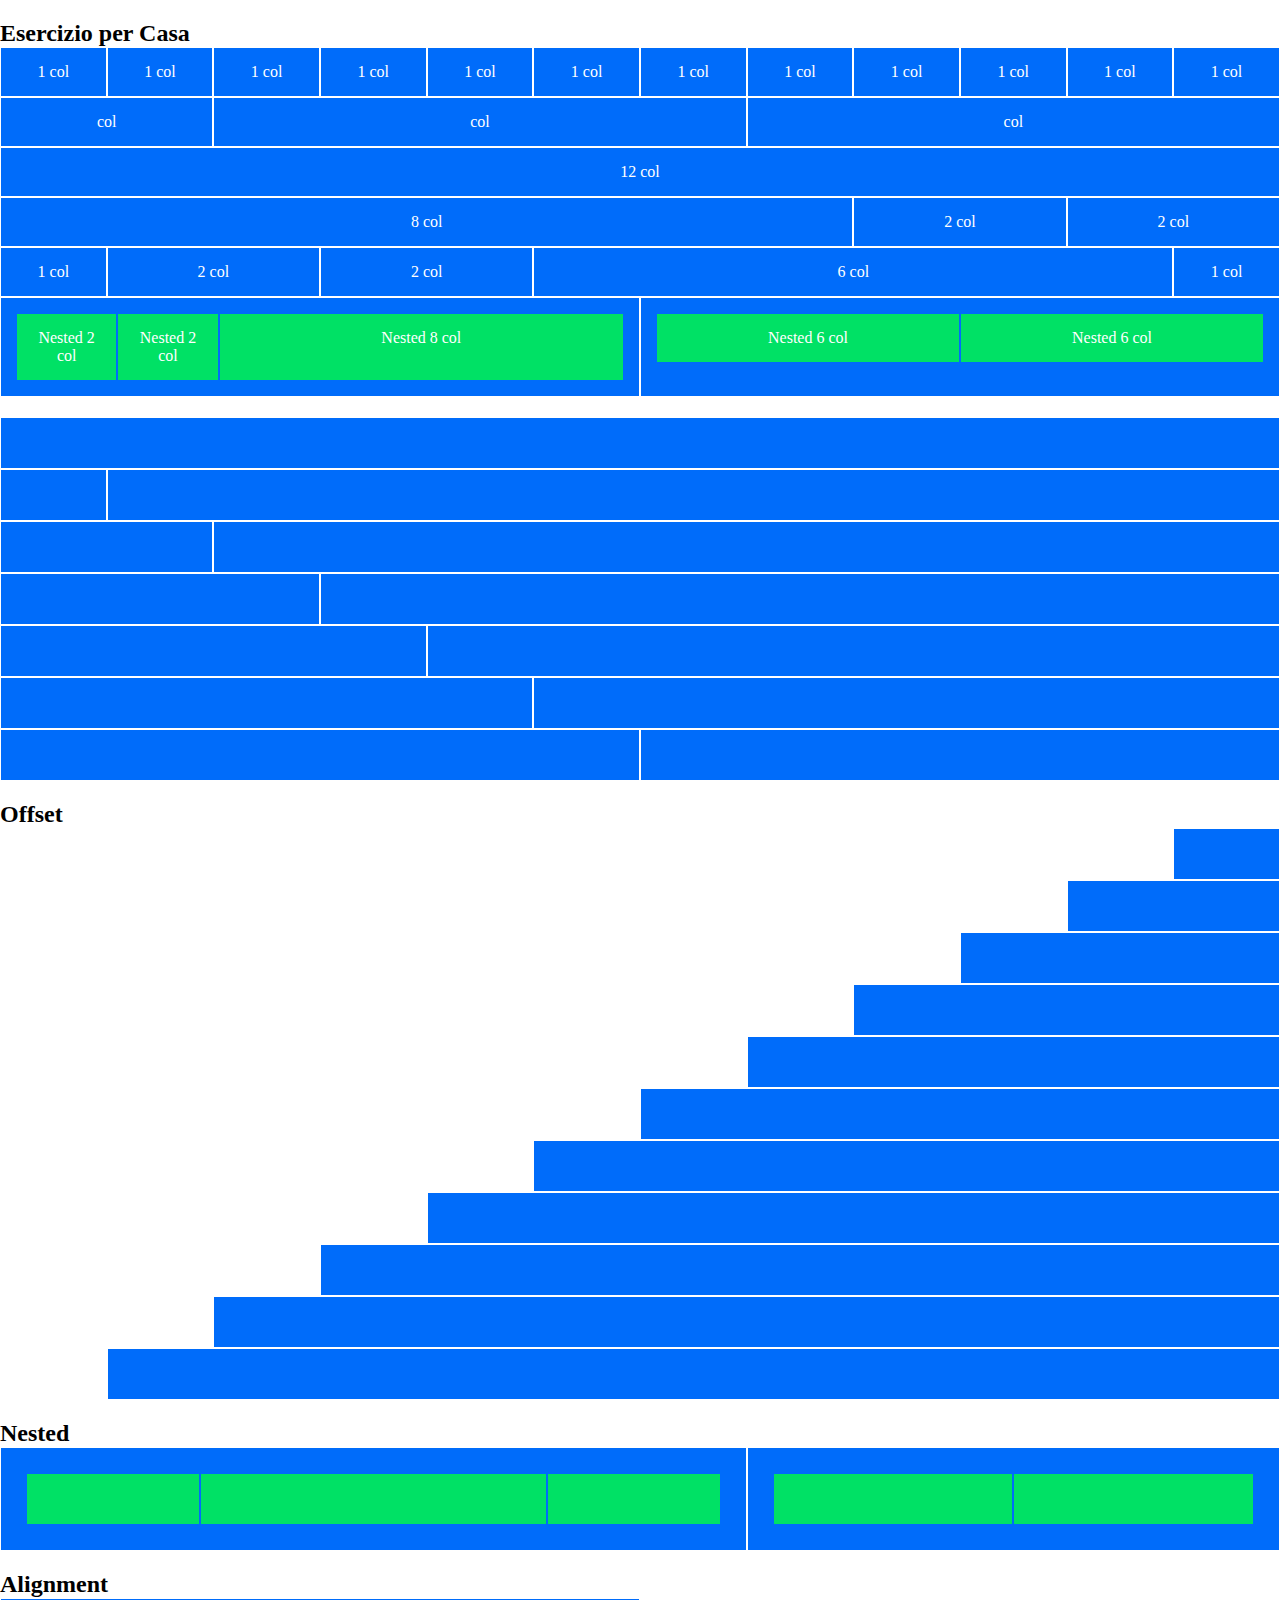
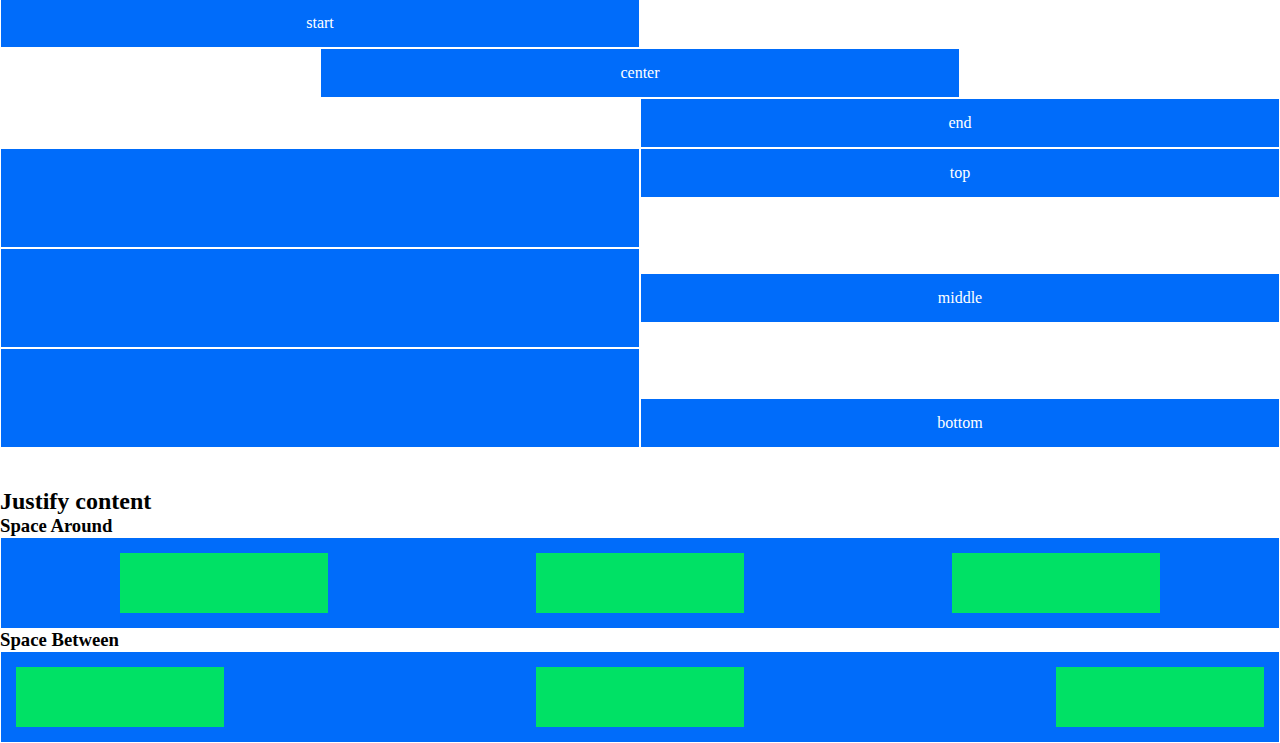
<file: index.html>
<!DOCTYPE html>
<html lang="en">
    <head>
        <meta charset="UTF-8">
        <meta name="viewport" content="width=device-width, initial-scale=1.0">
        <title>12 Bool</title>

        <!-- CSS -->
        <link rel="stylesheet" href="css/12bool.css">
        <link rel="stylesheet" href="css/style.css">
        
    </head>
    <body>
        <!-- main -->
        <main>
            <section class="section-1">
                <h2>Esercizio per Casa</h2>
                <div class="my-row">
                    <div class="my-col-1">
                        1 col
                    </div>
                    <div class="my-col-1">
                        1 col
                    </div>
                    <div class="my-col-1">
                        1 col
                    </div>
                    <div class="my-col-1">
                        1 col
                    </div>
                    <div class="my-col-1">
                        1 col
                    </div>
                    <div class="my-col-1">
                        1 col
                    </div>
                    <div class="my-col-1">
                        1 col
                    </div>
                    <div class="my-col-1">
                        1 col
                    </div>
                    <div class="my-col-1">
                        1 col
                    </div>
                    <div class="my-col-1">
                        1 col
                    </div>
                    <div class="my-col-1">
                        1 col
                    </div>
                    <div class="my-col-1">
                        1 col
                    </div>
                </div>

                <div class="my-row">
                    <div class="my-col-2">
                        col
                    </div>
                    <div class="my-col-5">
                        col
                    </div>
                    <div class="my-col-5">
                        col
                    </div>
                </div>

                <div class="my-row">
                    <div class="my-col-12">
                        12 col
                    </div>
                </div>

                <div class="my-row">
                    <div class="my-col-8">
                        8 col
                    </div>
                    <div class="my-col-2">
                        2 col
                    </div>
                    <div class="my-col-2">
                        2 col
                    </div>
                </div>

                <div class="my-row">
                    <div class="my-col-1">
                        1 col
                    </div>
                    <div class="my-col-2">
                        2 col
                    </div>
                    <div class="my-col-2">
                        2 col
                    </div>
                    <div class="my-col-6">
                        6 col
                    </div>
                    <div class="my-col-1">
                        1 col
                    </div>
                </div> 

                <div class="my-row">
                    <div class="my-col-6">
                        <div class="my-row nested">
                            <div class="my-col-2">
                                Nested 2 col
                            </div>
                            <div class="my-col-2">
                                Nested 2 col
                            </div>
                            <div class="my-col-8">
                                Nested 8 col
                            </div>
                        </div>
                    </div>
                    <div class="my-col-6">
                        <div class="my-row nested">
                            <div class="my-col-6">
                                Nested 6 col
                            </div>
                            <div class="my-col-6">
                                Nested 6 col
                            </div>
                        </div>
                    </div>
                </div>
            </section>

            <section class="section-2">
                <div class="my-row">
                    <div class="my-col-12"></div>
                </div>

                <div class="my-row">
                    <div class="my-col-1"></div>
                    <div class="my-col-11"></div>
                </div>

                <div class="my-row">
                    <div class="my-col-2"></div>
                    <div class="my-col-10"></div>
                </div>

                <div class="my-row">
                    <div class="my-col-3"></div>
                    <div class="my-col-9"></div>
                </div>

                <div class="my-row">
                    <div class="my-col-4"></div>
                    <div class="my-col-8"></div>
                </div>

                <div class="my-row">
                    <div class="my-col-5"></div>
                    <div class="my-col-7"></div>
                </div>

                <div class="my-row">
                    <div class="my-col-6"></div>
                    <div class="my-col-6"></div>
                </div>
            </section>

            <section class="section-3">
                <h2>Offset</h2>
                <div class="my-row">
                    <div class="offset-11"></div>
                    <div class="my-col-1"></div>
                </div>

                <div class="my-row">
                    <div class="offset-10"></div>
                    <div class="my-col-2"></div>
                </div>

                <div class="my-row">
                    <div class="offset-9"></div>
                    <div class="my-col-3"></div>
                </div>

                <div class="my-row">
                    <div class="offset-8"></div>
                    <div class="my-col-4"></div>
                </div>

                <div class="my-row">
                    <div class="offset-7"></div>
                    <div class="my-col-5"></div>
                </div>

                <div class="my-row">
                    <div class="offset-6"></div>
                    <div class="my-col-6"></div>
                </div>

                <div class="my-row">
                    <div class="offset-5"></div>
                    <div class="my-col-7"></div>
                </div>

                <div class="my-row">
                    <div class="offset-4"></div>
                    <div class="my-col-8"></div>
                </div>

                <div class="my-row">
                    <div class="offset-3"></div>
                    <div class="my-col-9"></div>
                </div>

                <div class="my-row">
                    <div class="offset-2"></div>
                    <div class="my-col-10"></div>
                </div>

                <div class="my-row">
                    <div class="offset-1"></div>
                    <div class="my-col-11"></div>
                </div>
            </section>

            <section class="section-4">
                <h2>Nested</h2>
                <div class="my-row">
                    <div class="my-col-7">
                        <div class="my-row nested">
                            <div class="my-col-3"></div>
                            <div class="my-col-6"></div>
                            <div class="my-col-3"></div>
                        </div>
                    </div>
                    <div class="my-col-5">
                        <div class="my-row nested">
                            <div class="my-col-6"></div>
                            <div class="my-col-6"></div>
                        </div>
                    </div>
                </div>
            </section>

            <section class="section-5">
                <h2>Alignment</h2>
                <div class="my-row">
                    <div class="my-col-6">
                        start
                    </div>
                </div>

                <div class="my-row">
                    <div class="offset-3"></div>
                    <div class="my-col-6">
                        center
                    </div>
                </div>

                <div class="my-row">
                    <div class="offset-6"></div>
                    <div class="my-col-6">
                        end
                    </div>
                </div>

                <div class="my-row">
                    <div class="my-col-6 bigger"></div>
                    <div class="my-col-6 smaller">top</div>
                </div>

                <div class="my-row center">
                    <div class="my-col-6 bigger"></div>
                    <div class="my-col-6 smaller">middle</div>
                </div>

                <div class="my-row bottom">
                    <div class="my-col-6 bigger"></div>
                    <div class="my-col-6 smaller">bottom</div>
                </div>
            </section>

            <section class="section-6">
                
                <h2>Justify content</h2>
                <h3>Space Around</h3>
                <div class="my-row">
                    <div class="my-col-12">
                        <div class="my-row space-around">
                            <div class="my-col-2"></div>
                            <div class="my-col-2"></div>
                            <div class="my-col-2"></div>
                        </div>
                    </div>
                </div>

                <h3>Space Between</h3>
                <div class="my-row">
                    <div class="my-col-12">
                        <div class="my-row space-between">
                            <div class="my-col-2"></div>
                            <div class="my-col-2"></div>
                            <div class="my-col-2"></div>
                        </div>
                    </div>
                </div>
            </section>
            
        </main>
        <!-- /main -->
    </body>
</html>
</file>
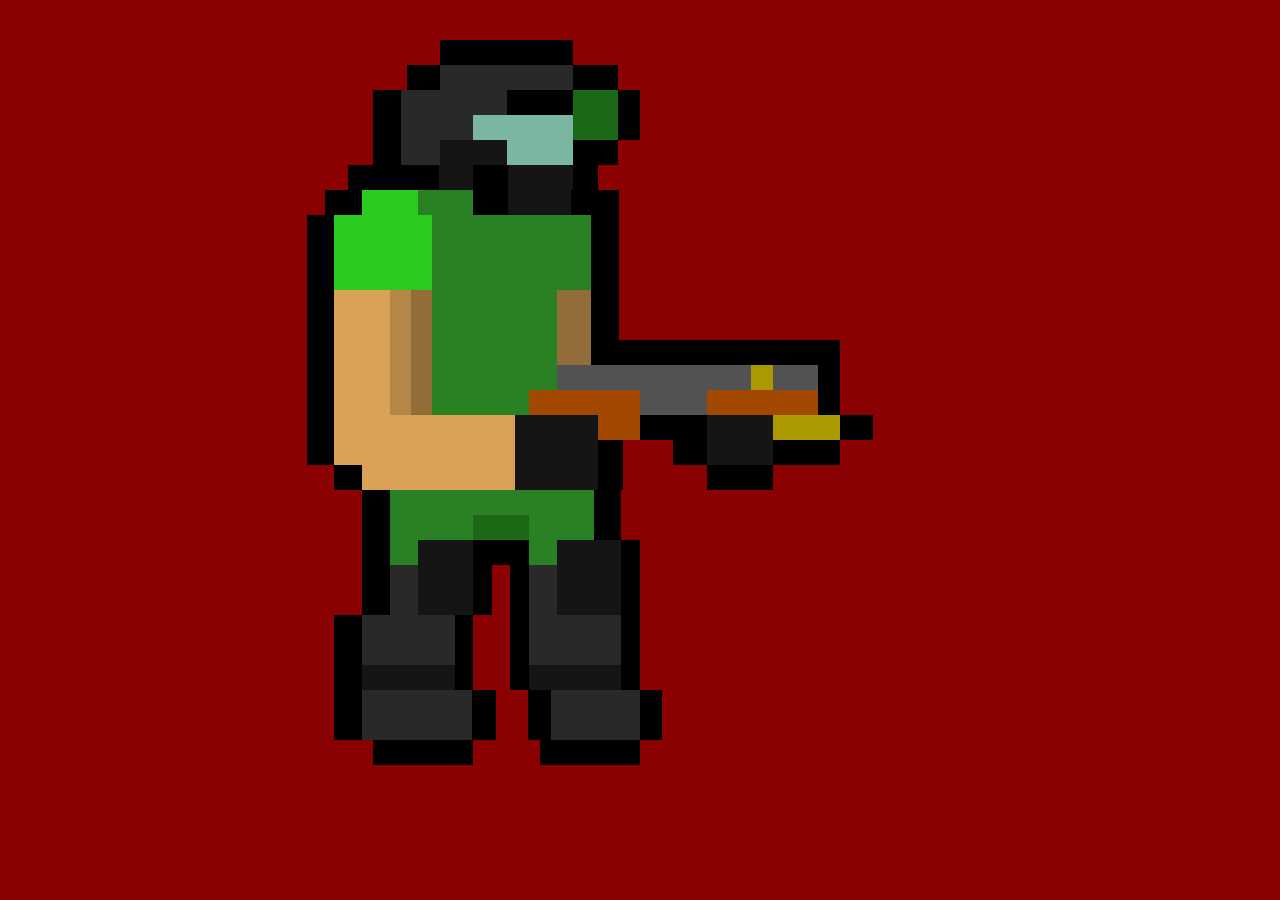
<file: pixel-art.html>
<!DOCTYPE html>
<html lang="en">
    <head>
        <meta charset="UTF-8">
        <meta name="viewport" content="width=device-width, initial-scale=1.0">
        <title>Pixel Art</title>

        <!-- CSS -->
        <link rel="stylesheet" href="css/12bool.css">
        <link rel="stylesheet" href="css/pixel-art.css">
    </head>
<body>
    <main>
        <div class="my-container">

            <div class="my-row row-1">
                <div class="offset-3"></div>
                <div class="my-col-2 black"></div>
            </div>

            <div class="my-row row-2">
                <div class="offset-2"></div>
                <div class="my-col-4 black">
                    <div class="my-row">
                        <div class="my-col-3">
                            <div class="my-row">
                                <div class="my-col-6 dark-red"></div>
                                <div class="my-col-6"></div>
                            </div>
                        </div>
                        <div class="my-col-6 medium-grey"></div>
                        <div class="my-col-3">
                            <div class="my-row">
                                <div class="my-col-4"></div>
                                <div class="my-col-4"></div>
                                <div class="my-col-4 dark-red"></div>
                            </div>
                        </div>
                    </div>
                </div>
            </div>

            <div class="my-row row-3">
                <div class="offset-2"></div>
                <div class="my-col-4 black">
                    <div class="my-row">
                        <div class="my-col-3">
                            <div class="my-row">
                                <div class="my-col-5"></div>
                                <div class="my-col-7 medium-grey"></div>   
                            </div>
                        </div>
                        <div class="my-col-3 medium-grey"></div>
                        <div class="my-col-3"></div>
                        <div class="my-col-3">
                            <div class="my-row">
                                <div class="my-col-8 dark-green"></div>
                            </div>
                        </div>
                    </div>
                </div>
            </div>

            <div class="my-row row-4">
                <div class="offset-2"></div>
                <div class="my-col-4 black">
                    <div class="my-row">
                        <div class="my-col-3">
                            <div class="my-row">
                                <div class="my-col-5"></div>
                                <div class="my-col-7 medium-grey"></div>   
                            </div>
                        </div>
                        <div class="my-col-3 medium-grey">
                            <div class="my-row">
                                <div class="my-col-6"></div>
                                <div class="my-col-6 dark-cyan"></div>
                            </div>
                        </div>
                        <div class="my-col-3 dark-cyan"></div>
                        <div class="my-col-3">
                            <div class="my-row">
                                <div class="my-col-8 dark-green"></div>
                            </div>
                        </div>
                    </div>
                </div>
            </div>

            <div class="my-row row-5">
                <div class="offset-2"></div>
                <div class="my-col-4 black">
                    <div class="my-row">
                        <div class="my-col-3">
                            <div class="my-row">
                                <div class="my-col-5"></div>
                                <div class="my-col-7 medium-grey"></div>   
                            </div>
                        </div>
                        <div class="my-col-3 dark-grey"></div>
                        <div class="my-col-3 dark-cyan"></div>
                        <div class="my-col-3">
                            <div class="my-row">
                                <div class="my-col-8 black"></div>
                                <div class="my-col-4 dark-red"></div>
                            </div>
                        </div>
                    </div>
                </div>
            </div>

            <div class="my-row row-6">
                <div class="offset-1"></div>
                <div class="my-col-5 black">
                    <div class="my-row">
                        <div class="my-col-3">
                            <div class="my-row">
                                <div class="my-col-6 dark-red"></div>
                                <div class="my-col-6"></div>
                            </div>
                        </div>
                        <div class="my-col-3">
                            <div class="my-row">
                                <div class="my-col-7"></div>
                                <div class="my-col-5 dark-grey"></div>
                            </div>
                        </div>
                        <div class="my-col-3">
                            <div class="my-row">
                                <div class="my-col-5"></div>
                                <div class="my-col-7 dark-grey"></div>
                            </div>
                        </div>
                        <div class="my-col-3">
                            <div class="my-row">
                                <div class="my-col-4">
                                    <div class="my-row">
                                        <div class="my-col-7 dark-grey"></div>
                                    </div>
                                </div>
                                <div class="my-col-4">
                                    <div class="my-row">
                                        <div class="my-col-6"></div>
                                        <div class="my-col-6 dark-red"></div>
                                    </div>
                                </div>
                                <div class="my-col-4 dark-red"></div>
                            </div>
                        </div>
                    </div>
                </div>
            </div>

            <div class="my-row row-7">
                <div class="offset-1"></div>
                <div class="my-col-5 black">
                    <div class="my-row">
                        <div class="my-col-2">
                            <div class="my-row">
                                <div class="my-col-4 dark-red"></div>
                                <div class="my-col-4"></div>
                                <div class="my-col-4"></div>
                            </div>
                        </div>
                        <div class="my-col-4">
                            <div class="my-row">
                                <div class="my-col-6 light-green"></div>
                                <div class="my-col-6 medium-green"></div>
                            </div>
                        </div>
                        <div class="my-col-6">
                            <div class="my-row">
                                <div class="my-col-6">
                                    <div class="my-row">
                                        <div class="my-col-5"></div>
                                        <div class="my-col-7 dark-grey"></div>
                                    </div>
                                </div>
                                <div class="my-col-6">
                                    <div class="my-row">
                                        <div class="my-col-2 dark-grey"></div>
                                        <div class="my-col-4"></div>
                                        <div class="my-col-6">
                                            <div class="my-row">
                                                <div class="my-col-6"></div>
                                                <div class="my-col-6 dark-red"></div>
                                            </div>
                                        </div>
                                    </div>
                                </div>
                            </div>
                        </div>
                    </div>
                </div>
            </div>
            
            <div class="my-row row-8">
                <div class="offset-1"></div>
                <div class="my-col-5 black">
                    <div class="my-row">
                        <div class="my-col-3">
                            <div class="my-row">
                                <div class="my-col-4"></div>
                                <div class="my-col-8 light-green"></div>
                            </div>
                        </div>
                        <div class="my-col-3">
                            <div class="my-row">
                                <div class="my-col-6 light-green"></div>
                                <div class="my-col-6 medium-green"></div>
                            </div>
                        </div>
                        <div class="my-col-3 medium-green"></div>
                        <div class="my-col-3">
                            <div class="my-row">
                                <div class="my-col-5 medium-green"></div>
                                <div class="my-col-4"></div>
                                <div class="my-col-3 dark-red"></div>
                            </div>
                        </div>
                    </div>
                </div>
            </div>

            <div class="my-row row-8">
                <div class="offset-1"></div>
                <div class="my-col-5 black">
                    <div class="my-row">
                        <div class="my-col-3">
                            <div class="my-row">
                                <div class="my-col-4"></div>
                                <div class="my-col-8 light-green"></div>
                            </div>
                        </div>
                        <div class="my-col-3">
                            <div class="my-row">
                                <div class="my-col-6 light-green"></div>
                                <div class="my-col-6 medium-green"></div>
                            </div>
                        </div>
                        <div class="my-col-3 medium-green"></div>
                        <div class="my-col-3">
                            <div class="my-row">
                                <div class="my-col-5 medium-green"></div>
                                <div class="my-col-4"></div>
                                <div class="my-col-3 dark-red"></div>
                            </div>
                        </div>
                    </div>
                </div>
            </div>

            <div class="my-row row-9">
                <div class="offset-1"></div>
                <div class="my-col-5 black">
                    <div class="my-row">
                        <div class="my-col-3">
                            <div class="my-row">
                                <div class="my-col-4"></div>
                                <div class="my-col-8 light-green"></div>
                            </div>
                        </div>
                        <div class="my-col-3">
                            <div class="my-row">
                                <div class="my-col-6 light-green"></div>
                                <div class="my-col-6 medium-green"></div>
                            </div>
                        </div>
                        <div class="my-col-3 medium-green"></div>
                        <div class="my-col-3">
                            <div class="my-row">
                                <div class="my-col-5 medium-green"></div>
                                <div class="my-col-4"></div>
                                <div class="my-col-3 dark-red"></div>
                            </div>
                        </div>
                    </div>
                </div>
            </div>

            <div class="my-row row-10">
                <div class="offset-1"></div>
                <div class="my-col-5 black">
                    <div class="my-row">
                        <div class="my-col-3">
                            <div class="my-row">
                                <div class="my-col-4"></div>
                                <div class="my-col-8 light-brown"></div>
                            </div>
                        </div>
                        <div class="my-col-3">
                            <div class="my-row">
                                <div class="my-col-6">
                                    <div class="my-row">
                                        <div class="my-col-6 medium-brown"></div>
                                        <div class="my-col-6 dark-brown"></div>
                                    </div>
                                </div>
                                <div class="my-col-6 medium-green"></div>
                            </div>
                        </div>
                        <div class="my-col-3 medium-green"></div>
                        <div class="my-col-3">
                            <div class="my-row">
                                <div class="my-col-5 dark-brown"></div>
                                <div class="my-col-4"></div>
                                <div class="my-col-3 dark-red"></div>
                            </div>
                        </div>
                    </div>
                </div>
            </div>

            <div class="my-row row-11">
                <div class="offset-1"></div>
                <div class="my-col-5 black">
                    <div class="my-row">
                        <div class="my-col-3">
                            <div class="my-row">
                                <div class="my-col-4"></div>
                                <div class="my-col-8 light-brown"></div>
                            </div>
                        </div>
                        <div class="my-col-3">
                            <div class="my-row">
                                <div class="my-col-6">
                                    <div class="my-row">
                                        <div class="my-col-6 medium-brown"></div>
                                        <div class="my-col-6 dark-brown"></div>
                                    </div>
                                </div>
                                <div class="my-col-6 medium-green"></div>
                            </div>
                        </div>
                        <div class="my-col-3 medium-green"></div>
                        <div class="my-col-3">
                            <div class="my-row">
                                <div class="my-col-5 dark-brown"></div>
                                <div class="my-col-4"></div>
                                <div class="my-col-3 dark-red"></div>
                            </div>
                        </div>
                    </div>
                </div>
            </div>

            <div class="my-row row-12">
                <div class="offset-1"></div>
                <div class="my-col-5 black">
                    <div class="my-row">
                        <div class="my-col-3">
                            <div class="my-row">
                                <div class="my-col-4"></div>
                                <div class="my-col-8 light-brown"></div>
                            </div>
                        </div>
                        <div class="my-col-3">
                            <div class="my-row">
                                <div class="my-col-6">
                                    <div class="my-row">
                                        <div class="my-col-6 medium-brown"></div>
                                        <div class="my-col-6 dark-brown"></div>
                                    </div>
                                </div>
                                <div class="my-col-6 medium-green"></div>
                            </div>
                        </div>
                        <div class="my-col-3 medium-green"></div>
                        <div class="my-col-3">
                            <div class="my-row">
                                <div class="my-col-5 dark-brown"></div>
                                <div class="my-col-4"></div>
                                <div class="my-col-3 black"></div>
                            </div>
                        </div>
                    </div>
                </div>
                <div class="my-col-3 black"></div>
            </div>

            <div class="my-row row-13">
                <div class="offset-1"></div>
                <div class="my-col-5 black">
                    <div class="my-row">
                        <div class="my-col-3">
                            <div class="my-row">
                                <div class="my-col-4"></div>
                                <div class="my-col-8 light-brown"></div>
                            </div>
                        </div>
                        <div class="my-col-3">
                            <div class="my-row">
                                <div class="my-col-6">
                                    <div class="my-row">
                                        <div class="my-col-6 medium-brown"></div>
                                        <div class="my-col-6 dark-brown"></div>
                                    </div>
                                </div>
                                <div class="my-col-6 medium-green"></div>
                            </div>
                        </div>
                        <div class="my-col-3 medium-green"></div>
                        <div class="my-col-3 light-grey"></div>
                    </div>
                </div>
                <div class="my-col-3 black">
                    <div class="my-row">
                        <div class="my-col-8 light-grey">
                            <div class="my-row">
                                <div class="my-col-10"></div>
                                <div class="my-col-2 low-yellow"></div>
                            </div>
                        </div>
                        <div class="my-col-4">
                            <div class="my-row">
                                <div class="my-col-8 light-grey"></div>
                                <div class="my-col-4"></div>
                            </div>
                        </div>
                    </div>
                </div>
            </div>

            <div class="my-row row-14">
                <div class="offset-1"></div>
                <div class="my-col-5 black">
                    <div class="my-row">
                        <div class="my-col-3">
                            <div class="my-row">
                                <div class="my-col-4"></div>
                                <div class="my-col-8 light-brown"></div>
                            </div>
                        </div>
                        <div class="my-col-3">
                            <div class="my-row">
                                <div class="my-col-6">
                                    <div class="my-row">
                                        <div class="my-col-6 medium-brown"></div>
                                        <div class="my-col-6 dark-brown"></div>
                                    </div>
                                </div>
                                <div class="my-col-6 medium-green"></div>
                            </div>
                        </div>
                        <div class="my-col-2 medium-green"></div>
                        <div class="my-col-4 orange"></div>
                    </div>
                </div>
                <div class="my-col-3 black">
                    <div class="my-row">
                        <div class="my-col-4 light-grey"></div>
                        <div class="my-col-4 orange"></div>
                        <div class="my-col-4">
                            <div class="my-row">
                                <div class="my-col-8 orange"></div>
                                <div class="my-col-4"></div>
                            </div>
                        </div>
                    </div>
                </div>
            </div>

            <div class="my-row row-15">
                <div class="offset-1"></div>
                <div class="my-col-5 black">
                    <div class="my-row">
                        <div class="my-col-3">
                            <div class="my-row">
                                <div class="my-col-4"></div>
                                <div class="my-col-8 light-brown"></div>
                            </div>
                        </div>
                        <div class="my-col-3 light-brown"></div>
                        <div class="my-col-3">
                            <div class="my-row">
                                <div class="my-col-6 light-brown"></div>
                                <div class="my-col-6 dark-grey"></div>
                            </div>
                        </div>
                        <div class="my-col-3 light-brown">
                            <div class="my-row">
                                <div class="my-col-6 dark-grey"></div>
                                <div class="my-col-6 orange"></div>
                            </div>
                        </div>
                    </div>
                </div>
                <div class="my-col-4 black">
                    <div class="my-row">
                        <div class="my-col-3"></div>
                        <div class="my-col-3 dark-grey"></div>
                        <div class="my-col-3 low-yellow"></div>
                        <div class="my-col-3 low-yellow">
                            <div class="my-row">
                                <div class="my-col-6 black"></div>
                                <div class="my-col-6 dark-red"></div>
                            </div>
                        </div>
                    </div>
                </div>
            </div>

            <div class="my-row row-16">
                <div class="offset-1"></div>
                <div class="my-col-5 black">
                    <div class="my-row">
                        <div class="my-col-3">
                            <div class="my-row">
                                <div class="my-col-4"></div>
                                <div class="my-col-8 light-brown"></div>
                            </div>
                        </div>
                        <div class="my-col-3 light-brown"></div>
                        <div class="my-col-3">
                            <div class="my-row">
                                <div class="my-col-6 light-brown"></div>
                                <div class="my-col-6 dark-grey"></div>
                            </div>
                        </div>
                        <div class="my-col-3 light-brown">
                            <div class="my-row">
                                <div class="my-col-6 dark-grey"></div>
                                <div class="my-col-6 black">
                                    <div class="my-row">
                                        <div class="my-col-7"></div>
                                        <div class="my-col-5 dark-red"></div>
                                    </div>
                                </div>
                            </div>
                        </div>
                    </div>
                </div>
                <div class="my-col-3 black">
                    <div class="my-row">
                        <div class="my-col-4 dark-red">
                            <div class="my-row">
                                <div class="my-col-6"></div>
                                <div class="my-col-6 black"></div>
                            </div>
                        </div>
                        <div class="my-col-4 dark-grey"></div>
                        <div class="my-col-4"></div>
                    </div>
                </div>
            </div>

            <div class="my-row row-17">
                <div class="offset-1"></div>
                <div class="my-col-5 black">
                    <div class="my-row">
                        <div class="my-col-3">
                            <div class="my-row">
                                <div class="my-col-4 dark-red"></div>
                                <div class="my-col-8 light-brown">
                                    <div class="my-row">
                                        <div class="my-col-6 black"></div>
                                    </div>
                                </div>
                            </div>
                        </div>
                        <div class="my-col-3 light-brown"></div>
                        <div class="my-col-3">
                            <div class="my-row">
                                <div class="my-col-6 light-brown"></div>
                                <div class="my-col-6 dark-grey"></div>
                            </div>
                        </div>
                        <div class="my-col-3 light-brown">
                            <div class="my-row">
                                <div class="my-col-6 dark-grey"></div>
                                <div class="my-col-6 black">
                                    <div class="my-row">
                                        <div class="my-col-7"></div>
                                        <div class="my-col-5 dark-red"></div>
                                    </div>
                                </div>
                            </div>
                        </div>
                    </div>
                </div>
                <div class="my-col-3 black">
                    <div class="my-row">
                        <div class="my-col-4 dark-red"></div>
                        <div class="my-col-4 black"></div>
                        <div class="my-col-4 dark-red"></div>
                    </div>
                </div>
            </div>

            <div class="my-row row-18">
                <div class="offset-1"></div>
                <div class="my-col-5 black">
                    <div class="my-row">
                        <div class="my-col-4">
                            <div class="my-row">
                                <div class="my-col-6 dark-red"></div>
                                <div class="my-col-6">
                                    <div class="my-row">
                                        <div class="my-col-6 black"></div>
                                        <div class="my-col-6 medium-green"></div>
                                    </div>
                                </div>
                            </div>
                        </div>
                        <div class="my-col-4 medium-green"></div>
                        <div class="my-col-4">
                            <div class="my-row">
                                <div class="my-col-7 medium-green"></div>
                                <div class="my-col-5">
                                    <div class="my-row">
                                        <div class="my-col-7"></div>
                                        <div class="my-col-5 dark-red"></div>
                                    </div>
                                </div>
                            </div>
                        </div>
                    </div>
                </div>
            </div>

            <div class="my-row row-19">
                <div class="offset-1"></div>
                <div class="my-col-5 black">
                    <div class="my-row">
                        <div class="my-col-4">
                            <div class="my-row">
                                <div class="my-col-6 dark-red"></div>
                                <div class="my-col-6">
                                    <div class="my-row">
                                        <div class="my-col-6 black"></div>
                                        <div class="my-col-6 medium-green"></div>
                                    </div>
                                </div>
                            </div>
                        </div>
                        <div class="my-col-4 medium-green">
                            <div class="my-row">
                                <div class="my-col-6"></div>
                                <div class="my-col-6 dark-green"></div>
                            </div>
                        </div>
                        <div class="my-col-4">
                            <div class="my-row">
                                <div class="my-col-7 medium-green"></div>
                                <div class="my-col-5">
                                    <div class="my-row">
                                        <div class="my-col-7"></div>
                                        <div class="my-col-5 dark-red"></div>
                                    </div>
                                </div>
                            </div>
                        </div>
                    </div>
                </div>
            </div>

            <div class="my-row row-20">
                <div class="offset-1"></div>
                <div class="my-col-5 black">
                    <div class="my-row">
                        <div class="my-col-4">
                            <div class="my-row">
                                <div class="my-col-6 dark-red"></div>
                                <div class="my-col-6">
                                    <div class="my-row">
                                        <div class="my-col-6 black"></div>
                                        <div class="my-col-6 medium-green"></div>
                                    </div>
                                </div>
                            </div>
                        </div>
                        <div class="my-col-4 medium-green">
                            <div class="my-row">
                                <div class="my-col-6 dark-grey"></div>
                                <div class="my-col-6 black"></div>
                            </div>
                        </div>
                        <div class="my-col-4">
                            <div class="my-row">
                                <div class="my-col-3 medium-green"></div>
                                <div class="my-col-7 dark-grey"></div>
                                <div class="my-col-2"></div>
                            </div>
                        </div>
                    </div>
                </div>
            </div>

            <div class="my-row row-21">
                <div class="offset-1"></div>
                <div class="my-col-5 black">
                    <div class="my-row">
                        <div class="my-col-4">
                            <div class="my-row">
                                <div class="my-col-6 dark-red"></div>
                                <div class="my-col-6">
                                    <div class="my-row">
                                        <div class="my-col-6 black"></div>
                                        <div class="my-col-6 medium-grey"></div>
                                    </div>
                                </div>
                            </div>
                        </div>
                        <div class="my-col-4">
                            <div class="my-row">
                                <div class="my-col-6 dark-grey"></div>
                                <div class="my-col-6 black">
                                    <div class="my-row">
                                        <div class="my-col-4"></div>
                                        <div class="my-col-4 dark-red"></div>
                                        <div class="my-col-4"></div>
                                    </div>
                                </div>
                            </div>
                        </div>
                        <div class="my-col-4">
                            <div class="my-row">
                                <div class="my-col-3 medium-grey"></div>
                                <div class="my-col-7 dark-grey"></div>
                                <div class="my-col-2"></div>
                            </div>
                        </div>
                    </div>
                </div>
            </div>

            <div class="my-row row-22">
                <div class="offset-1"></div>
                <div class="my-col-5 black">
                    <div class="my-row">
                        <div class="my-col-4">
                            <div class="my-row">
                                <div class="my-col-6 dark-red"></div>
                                <div class="my-col-6">
                                    <div class="my-row">
                                        <div class="my-col-6 black"></div>
                                        <div class="my-col-6 medium-grey"></div>
                                    </div>
                                </div>
                            </div>
                        </div>
                        <div class="my-col-4">
                            <div class="my-row">
                                <div class="my-col-6 dark-grey"></div>
                                <div class="my-col-6 black">
                                    <div class="my-row">
                                        <div class="my-col-4"></div>
                                        <div class="my-col-4 dark-red"></div>
                                        <div class="my-col-4"></div>
                                    </div>
                                </div>
                            </div>
                        </div>
                        <div class="my-col-4">
                            <div class="my-row">
                                <div class="my-col-3 medium-grey"></div>
                                <div class="my-col-7 dark-grey"></div>
                                <div class="my-col-2"></div>
                            </div>
                        </div>
                    </div>
                </div>
            </div>

            <div class="my-row row-23">
                <div class="offset-1"></div>
                <div class="my-col-5 black">
                    <div class="my-row">
                        <div class="my-col-4">
                            <div class="my-row">
                                <div class="my-col-6 dark-red">
                                    <div class="my-row">
                                        <div class="my-col-6"></div>
                                        <div class="my-col-6 black"></div>
                                    </div>
                                </div>
                                <div class="my-col-6 medium-grey"></div>
                            </div>
                        </div>
                        <div class="my-col-4">
                            <div class="my-row">
                                <div class="my-col-6 medium-grey">
                                    <div class="my-row">
                                        <div class="my-col-4"></div>
                                        <div class="my-col-4"></div>
                                        <div class="my-col-4 black"></div>
                                    </div>
                                </div>
                                <div class="my-col-6 black">
                                    <div class="my-row">
                                        <div class="my-col-8 dark-red"></div>
                                        <div class="my-col-4"></div>
                                    </div>
                                </div>
                            </div>
                        </div>
                        <div class="my-col-4">
                            <div class="my-row">
                                <div class="my-col-10 medium-grey"></div>
                                <div class="my-col-2"></div>
                            </div>
                        </div>
                    </div>
                </div>
            </div>

            <div class="my-row row-24">
                <div class="offset-1"></div>
                <div class="my-col-5 black">
                    <div class="my-row">
                        <div class="my-col-4">
                            <div class="my-row">
                                <div class="my-col-6 dark-red">
                                    <div class="my-row">
                                        <div class="my-col-6"></div>
                                        <div class="my-col-6 black"></div>
                                    </div>
                                </div>
                                <div class="my-col-6 medium-grey"></div>
                            </div>
                        </div>
                        <div class="my-col-4">
                            <div class="my-row">
                                <div class="my-col-6 medium-grey">
                                    <div class="my-row">
                                        <div class="my-col-4"></div>
                                        <div class="my-col-4"></div>
                                        <div class="my-col-4 black"></div>
                                    </div>
                                </div>
                                <div class="my-col-6 black">
                                    <div class="my-row">
                                        <div class="my-col-8 dark-red"></div>
                                        <div class="my-col-4"></div>
                                    </div>
                                </div>
                            </div>
                        </div>
                        <div class="my-col-4">
                            <div class="my-row">
                                <div class="my-col-10 medium-grey"></div>
                                <div class="my-col-2"></div>
                            </div>
                        </div>
                    </div>
                </div>
            </div>

            <div class="my-row row-25">
                <div class="offset-1"></div>
                <div class="my-col-5 black">
                    <div class="my-row">
                        <div class="my-col-4">
                            <div class="my-row">
                                <div class="my-col-6 dark-red">
                                    <div class="my-row">
                                        <div class="my-col-6"></div>
                                        <div class="my-col-6 black"></div>
                                    </div>
                                </div>
                                <div class="my-col-6 dark-grey"></div>
                            </div>
                        </div>
                        <div class="my-col-4">
                            <div class="my-row">
                                <div class="my-col-6 dark-grey">
                                    <div class="my-row">
                                        <div class="my-col-4"></div>
                                        <div class="my-col-4"></div>
                                        <div class="my-col-4 black"></div>
                                    </div>
                                </div>
                                <div class="my-col-6 black">
                                    <div class="my-row">
                                        <div class="my-col-8 dark-red"></div>
                                        <div class="my-col-4"></div>
                                    </div>
                                </div>
                            </div>
                        </div>
                        <div class="my-col-4">
                            <div class="my-row">
                                <div class="my-col-10 dark-grey"></div>
                                <div class="my-col-2"></div>
                            </div>
                        </div>
                    </div>
                </div>
            </div>

            <div class="my-row row-26">
                <div class="offset-1"></div>
                <div class="my-col-6 black">
                    <div class="my-row">
                        <div class="my-col-4">
                            <div class="my-row">
                                <div class="my-col-5 dark-red">
                                    <div class="my-row">
                                        <div class="my-col-6"></div>
                                        <div class="my-col-6 black"></div>
                                    </div>
                                </div>
                                <div class="my-col-7 medium-grey"></div>
                            </div>
                        </div>
                        <div class="my-col-4">
                            <div class="my-row">
                                <div class="my-col-5">
                                    <div class="my-row">
                                        <div class="my-col-7 medium-grey"></div>
                                        <div class="my-col-5"></div>
                                    </div>
                                </div>
                                <div class="my-col-7">
                                    <div class="my-row">
                                        <div class="my-col-5 dark-red"></div>
                                        <div class="my-col-7">
                                            <div class="my-row">
                                                <div class="my-col-6 black"></div>
                                                <div class="my-col-6 medium-grey"></div>
                                            </div>
                                        </div>
                                    </div>
                                </div>
                            </div>
                        </div>
                        <div class="my-col-4">
                            <div class="my-row">
                                <div class="my-col-6 medium-grey"></div>
                                <div class="my-col-2"></div>
                                <div class="my-col-4 dark-red"></div>
                            </div>
                        </div>
                    </div>
                </div>
            </div>

            <div class="my-row row-27">
                <div class="offset-1"></div>
                <div class="my-col-6 black">
                    <div class="my-row">
                        <div class="my-col-4">
                            <div class="my-row">
                                <div class="my-col-5 dark-red">
                                    <div class="my-row">
                                        <div class="my-col-6"></div>
                                        <div class="my-col-6 black"></div>
                                    </div>
                                </div>
                                <div class="my-col-7 medium-grey"></div>
                            </div>
                        </div>
                        <div class="my-col-4">
                            <div class="my-row">
                                <div class="my-col-5">
                                    <div class="my-row">
                                        <div class="my-col-7 medium-grey"></div>
                                        <div class="my-col-5"></div>
                                    </div>
                                </div>
                                <div class="my-col-7">
                                    <div class="my-row">
                                        <div class="my-col-5 dark-red"></div>
                                        <div class="my-col-7">
                                            <div class="my-row">
                                                <div class="my-col-6 black"></div>
                                                <div class="my-col-6 medium-grey"></div>
                                            </div>
                                        </div>
                                    </div>
                                </div>
                            </div>
                        </div>
                        <div class="my-col-4">
                            <div class="my-row">
                                <div class="my-col-6 medium-grey"></div>
                                <div class="my-col-2"></div>
                                <div class="my-col-4 dark-red"></div>
                            </div>
                        </div>
                    </div>
                </div>
            </div>

            <div class="my-row row-28">
                <div class="offset-2"></div>
                <div class="my-col-4 black">
                    <div class="my-row">
                        <div class="my-col-6">
                            <div class="my-row">
                                <div class="my-col-9"></div>
                                <div class="my-col-3 dark-red"></div>
                            </div>
                        </div>
                        <div class="my-col-6">
                            <div class="my-row">
                                <div class="my-col-3 dark-red"></div>
                                <div class="my-col-9"></div>
                            </div>
                        </div>
                    </div>
                </div>
            </div>

        </div>
    </main>
</body>
</html>
</file>
<file: css/style.css>
/* MAIN */

section {
    margin-top: 20px;
}

[class^="my-col"] {
    text-align: center;
    background-color:#006CFA;
    color: white;
    border: 1px white solid;
    padding: 15px;
}

.nested [class^="my-col"] {
    background-color: #00E165;
    border: 1px solid #006CFA;
}

.section-4 .nested [class^="my-col"] {
    border: 1px solid #006CFA;
}

.section-2 [class^="my-col"],
.section-3 [class^="my-col"],
.section-4 [class^="my-col"] {
    padding: 25px;
    border: 1px solid white;
}

.section-5 {
    margin-bottom: 40px;
}

.section-5 [class^="my-col"] {
    padding: 15px;
}

.section-5 .bigger {
    height: 100px;
}

.section-5 .smaller {
    height: 50px;
}

.section-5 .center {
    display: flex;
    align-items: center;  
}

.section-5 .bottom {
    display: flex;
    align-items: flex-end;  
}

.section-6 .space-around {
    display: flex;
    justify-content: space-around;
}

.section-6 .my-col-12 .my-row > * {
    background-color: #00E165;
    border: none;
    padding: 30px;
}

.section-6 .space-between {
    display: flex;
    justify-content: space-between;
}
</file>
<file: css/pixel-art.css>
/* ROOT */

:root {
    --dark-green: #1B6816;
    --medium-green: #2A8123;
    --light-green: #2ACA1E;

    --dark-grey: #151515;
    --medium-grey: #292929;
    --light-grey: #525252;

    --dark-brown: #926D39;
    --medium-brown: #B48648;
    --light-brown: #DAA257;

    --dark-cyan: #7BB6A4;
}


body {
    background-color: darkred;
}

/* GENERAL */

.my-container {
    max-width: 800px;
    margin: 0 auto;
    height: calc(100vh - 80px);
}

/* MAIN */

main {
    margin: 40px 0;
}

.my-container [class^="my-col"] {
    height: 25px;
}

.black {
    background-color: black;
}

.dark-red {
    background-color: darkred;
}

.medium-grey {
    background-color: var(--medium-grey);
}

.dark-green {
    background-color: var(--dark-green);
}

.dark-cyan {
    background-color: var(--dark-cyan);
}

.light-grey {
    background-color: var(--light-grey);
}

.dark-grey {
    background-color: var(--dark-grey);
}

.light-green {
    background-color: var(--light-green);
}

.medium-green {
    background-color: var(--medium-green);
}

.light-brown {
    background-color: var(--light-brown);
}

.medium-brown {
    background-color: var(--medium-brown);
}

.dark-brown {
    background-color: var(--dark-brown);
}

.low-yellow {
    background-color: #AC9801;
}

.orange {
    background-color: #A34801;
}
</file>
<file: css/12bool.css>
/* RESET */

    * {
        margin: 0;
        padding: 0;
        box-sizing: border-box;
    }
    
        /* FRAMEWORK */
    
    .my-row {
        display: flex;
        flex-wrap: wrap;
    }
    
    [class*="my-col-"] {
        flex: 0 0 auto;
    }
    
    .my-col {
        flex-grow: 1;
        flex-basis: 0;
        max-width: 100%;
    }
    
    .my-col-1 {
        width: calc((100% / 12) * 1);
    }
    
    .my-col-2 {
        width: calc((100% / 12) * 2);
    }
    
    .my-col-3 {
        width: calc((100% / 12) * 3);
    }
    
    .my-col-4 {
        width: calc((100% / 12) * 4);
    }
    
    .my-col-5 {
        width: calc((100% / 12) * 5);
    }
    
    .my-col-6 {
        width: calc((100% / 12) * 6);
    }
    
    .my-col-7 {
        width: calc((100% / 12) * 7);
    }
    
    .my-col-8 {
        width: calc((100% / 12) * 8);
    }
    
    .my-col-9 {
        width: calc((100% / 12) * 9);
    }
    
    .my-col-10 {
        width: calc((100% / 12) * 10);
    }
    
    .my-col-11 {
        width: calc((100% / 12) * 11);
    }
    
    .my-col-12 {
        width: calc((100% / 12) * 12);
    }
    
    /* OFFSET */
    
    .offset-1 {
        margin-left: calc((100% / 12) * 1);
    }
    
    .offset-2 {
        margin-left: calc((100% / 12) * 2);
    }
    
    .offset-3 {
        margin-left: calc((100% / 12) * 3);
    }
    
    .offset-4 {
        margin-left: calc((100% / 12) * 4);
    }
    
    .offset-5 {
        margin-left: calc((100% / 12) * 5);
    }
    
    .offset-6 {
        margin-left: calc((100% / 12) * 6);
    }
    
    .offset-7 {
        margin-left: calc((100% / 12) * 7);
    }
    
    .offset-8 {
        margin-left: calc((100% / 12) * 8);
    }
    
    .offset-9 {
        margin-left: calc((100% / 12) * 9);
    }
    
    .offset-10 {
        margin-left: calc((100% / 12) * 10);
    }
    
    .offset-11 {
        margin-left: calc((100% / 12) * 11);
    }
    
    .offset-12 {
        margin-left: calc((100% / 12) * 12);
    }
</file>
